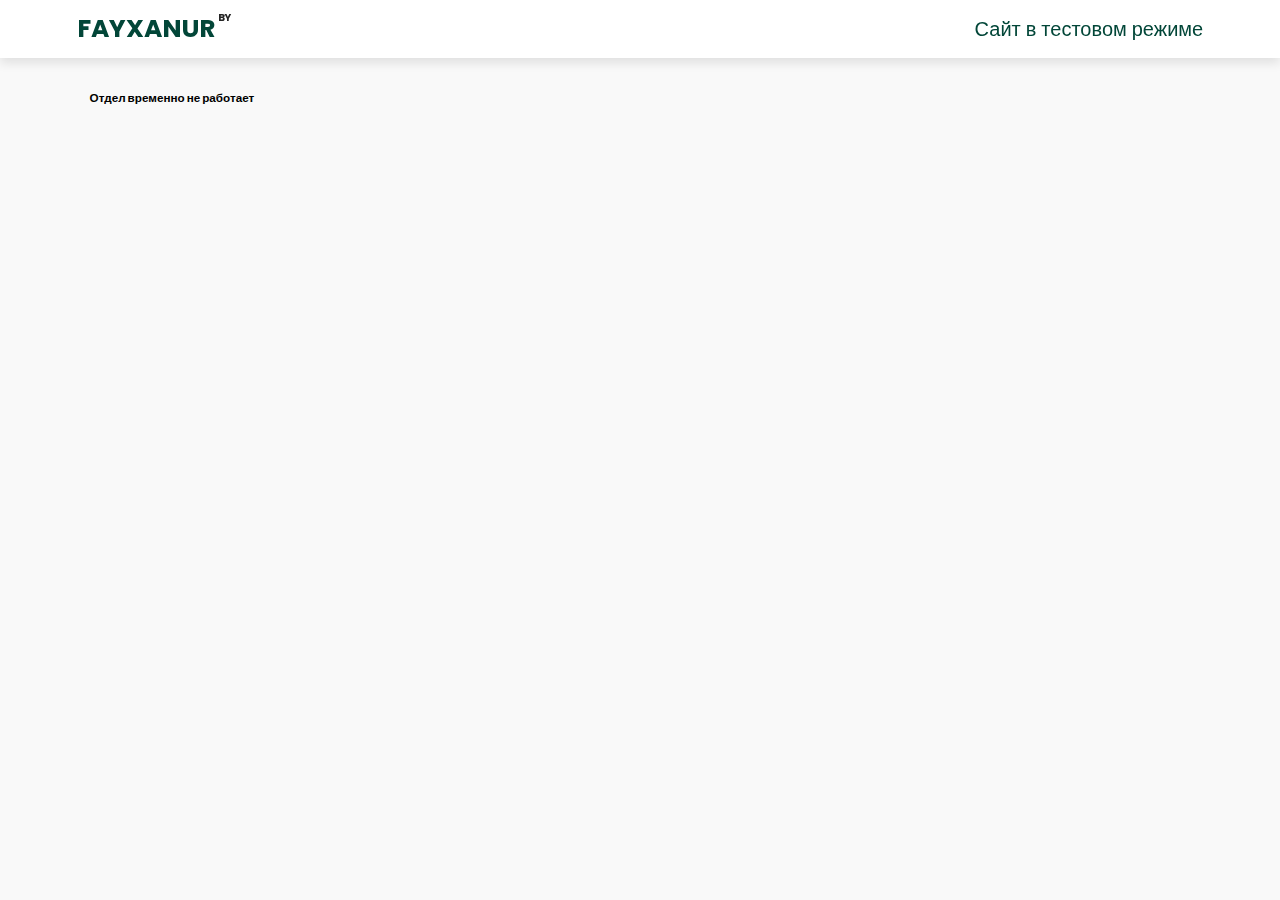
<file: edu_center.html>
<!DOCTYPE html>
<html lang="en">
    <head>
        <meta charset="UTF-8">
        <meta name="viewport" content="width=device-width, initial-scale=1.0">
        <title>FAYXANUR | TECHNOLOGIES</title>
        <link rel="shortcut icon" type="x-icon" href="images/favicon.png">
        <!-- font awesome cdn link  -->
        <link rel="stylesheet" href="https://cdnjs.cloudflare.com/ajax/libs/font-awesome/5.15.3/css/all.min.css">
        <link href="https://cdn.jsdelivr.net/npm/bootstrap@5.1.3/dist/css/bootstrap.min.css" rel="stylesheet" integrity="sha384-1BmE4kWBq78iYhFldvKuhfTAU6auU8tT94WrHftjDbrCEXSU1oBoqyl2QvZ6jIW3" crossorigin="anonymous">
        <!-- custom css file link  -->
        <link rel="stylesheet" href="style.css">
    </head>
<body>
    
<!-- header section starts  -->

<header>
    <div>
        <a href="index.html" class="logo"><b>FAYXANUR</b></a>
        <span class="country-code"><b>BY</b></span>
    </div>
    <div id="menu" class="fas fa-bars"></div>
    <nav class="navbar">
        <ul>
            <li><a href="#home">Сайт в тестовом режиме</a></li>
        </ul>
    </nav>
</header>

<!-- home section starts  -->

<section class="homed" id="home">
  
            <div class="col-lg-8 content">
                <h3><b>Отдел временно не работает</b></h3>
                <p></p>
            </div>
        
</section>

<!-- home section ends -->
</file>
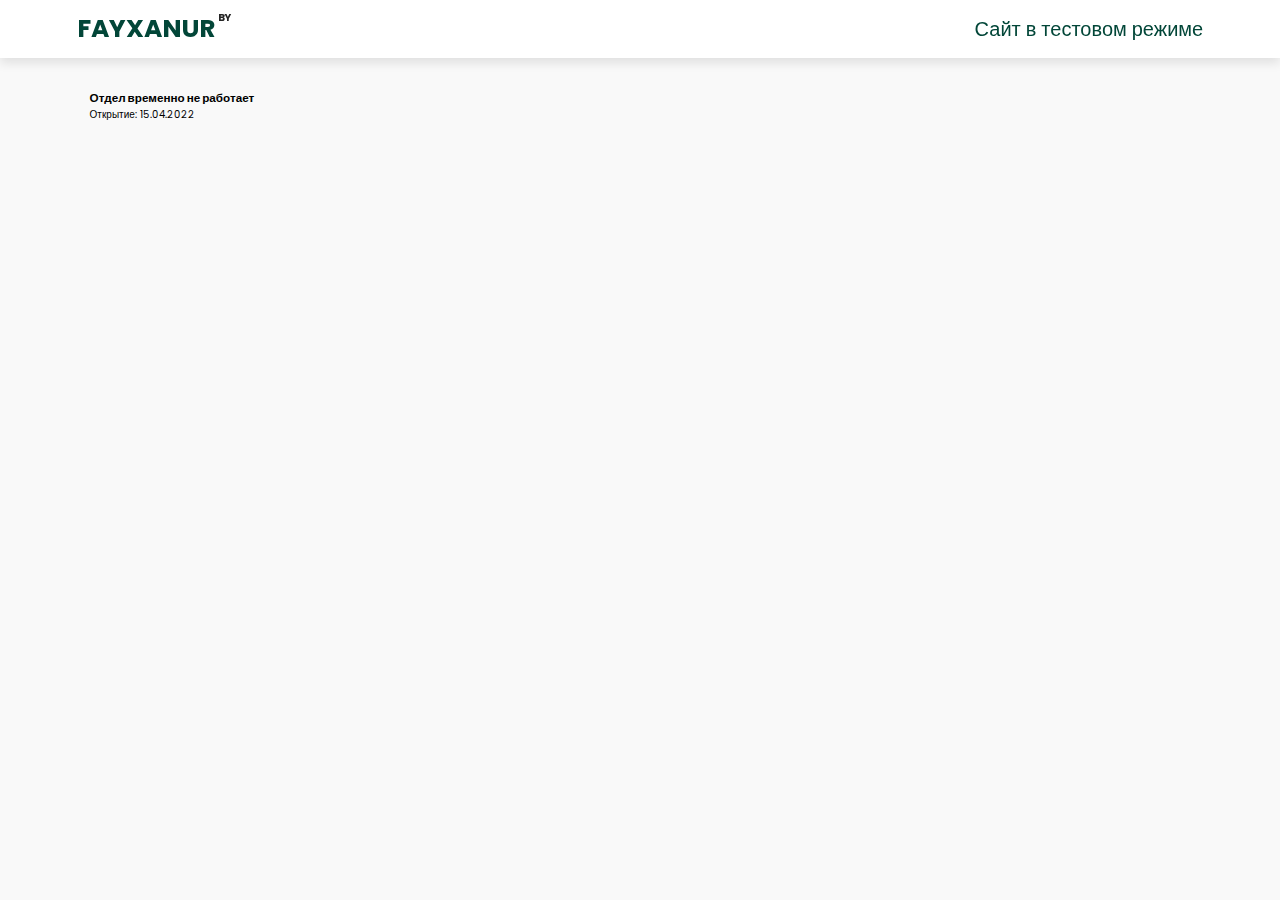
<file: laboratory.html>
<!DOCTYPE html>
<html lang="en">
    <head>
        <meta charset="UTF-8">
        <meta name="viewport" content="width=device-width, initial-scale=1.0">
        <title>FAYXANUR | TECHNOLOGIES</title>
        <link rel="shortcut icon" type="x-icon" href="images/favicon.png">
        <!-- font awesome cdn link  -->
        <link rel="stylesheet" href="https://cdnjs.cloudflare.com/ajax/libs/font-awesome/5.15.3/css/all.min.css">
        <link href="https://cdn.jsdelivr.net/npm/bootstrap@5.1.3/dist/css/bootstrap.min.css" rel="stylesheet" integrity="sha384-1BmE4kWBq78iYhFldvKuhfTAU6auU8tT94WrHftjDbrCEXSU1oBoqyl2QvZ6jIW3" crossorigin="anonymous">
        <!-- custom css file link  -->
        <link rel="stylesheet" href="style.css">
    </head>
<body>
    
<!-- header section starts  -->

<header>
    <div>
        <a href="index.html" class="logo"><b>FAYXANUR</b></a>
        <span class="country-code"><b>BY</b></span>
    </div>
    <div id="menu" class="fas fa-bars"></div>
    <nav class="navbar">
        <ul>
            <li><a href="#home">Сайт в тестовом режиме</a></li>
        </ul>
    </nav>
</header>

<!-- home section starts  -->

<section class="homed" id="home">
  
            <div class="col-lg-8 content">
                <h3><b>Отдел временно не работает</b></h3>
                <p>Открытие: 15.04.2022</p>
            </div>
</section>

<!-- home section ends -->
</file>
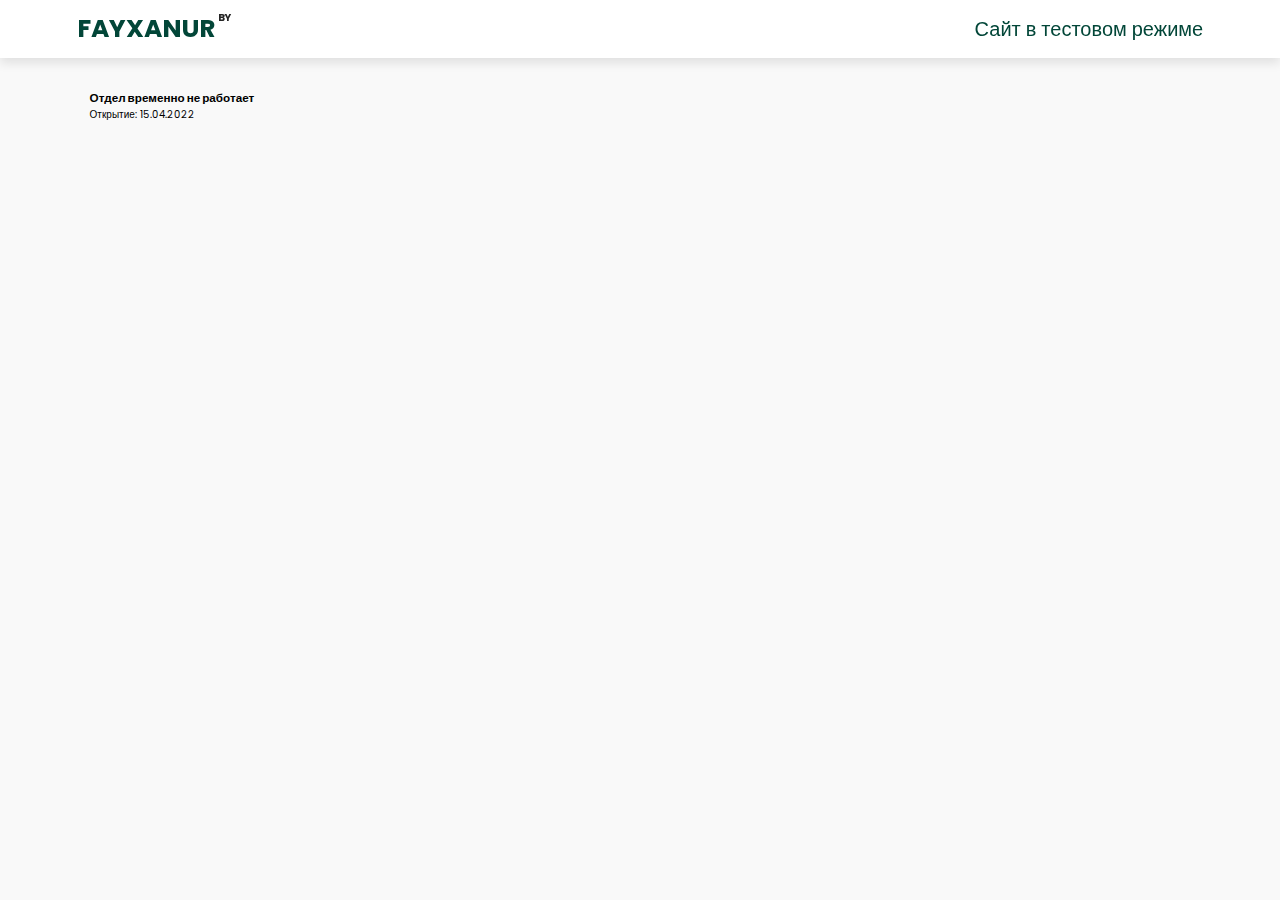
<file: media.html>
<!DOCTYPE html>
<html lang="en">
    <head>
        <meta charset="UTF-8">
        <meta name="viewport" content="width=device-width, initial-scale=1.0">
        <title>FAYXANUR | TECHNOLOGIES</title>
        <link rel="shortcut icon" type="x-icon" href="images/favicon.png">
        <!-- font awesome cdn link  -->
        <link rel="stylesheet" href="https://cdnjs.cloudflare.com/ajax/libs/font-awesome/5.15.3/css/all.min.css">
        <link href="https://cdn.jsdelivr.net/npm/bootstrap@5.1.3/dist/css/bootstrap.min.css" rel="stylesheet" integrity="sha384-1BmE4kWBq78iYhFldvKuhfTAU6auU8tT94WrHftjDbrCEXSU1oBoqyl2QvZ6jIW3" crossorigin="anonymous">
        <!-- custom css file link  -->
        <link rel="stylesheet" href="style.css">
    </head>
<body>
    
<!-- header section starts  -->

<header>
    <div>
        <a href="index.html" class="logo"><b>FAYXANUR</b></a>
        <span class="country-code"><b>BY</b></span>
    </div>
    <div id="menu" class="fas fa-bars"></div>
    <nav class="navbar">
        <ul>
            <li><a href="#home">Сайт в тестовом режиме</a></li>
        </ul>
    </nav>
</header>

<!-- home section starts  -->

<section class="homed" id="home">
  
            <div class="col-lg-8 content">
                <h3><b>Отдел временно не работает</b></h3>
                <p>Открытие: 15.04.2022</p>
            </div>
        
</section>

<!-- home section ends -->
</file>
<file: style.css>
@import url('https://fonts.googleapis.com/css2?family=Poppins:wght@300&display=swap');
@import url('https://fonts.googleapis.com/css2?family=Poppins:wght@300;700&display=swap');
:root {
    --red: #024638;
}

* {
    font-family: 'poppins', sans-serif;
    margin: 0;
    padding: 0;
    box-sizing: border-box;
    outline: none;
    border: none;
    text-decoration: none !important;
    list-style: none;
    transition: all .3s cubic-bezier(.16, .8, .62, 1.52);
    text-transform: none;
}

*::selection {
    background: var(--red);
    color: #fff;
}

html {
    font-size: 62.5%;
    overflow-x: hidden;
}

html::-webkit-scrollbar {
    width: 1.3rem;
}

html::-webkit-scrollbar-track {
    background: #000;
}

html::-webkit-scrollbar-thumb {
    background: var(--red);
}

body {
    background: #f9f9f9;
}

section {
    min-height: 100vh;
    padding: 0 7%;
    padding-top: 9rem;
}

.btn {
    display: inline-block;
    margin-top: 1rem;
    padding: 1rem 4rem;
    border-radius: 5rem;
    background: var(--red);
    color: #fff;
    overflow: hidden;
    position: relative;
    z-index: 0;
    font-size: 1.7rem;
}

.btn::before {
    content: '';
    position: absolute;
    top: 0;
    left: 0;
    height: 100%;
    width: 100%;
    z-index: -1;
    background: #444;
    clip-path: polygon(0 0, 100% 0, 0 0, 0% 100%);
    transition: .3s linear;
}

.btn:hover::before {
    clip-path: polygon(0 0, 100% 0, 100% 100%, 0% 100%);
}

.btn:hover {
    color: #FFF;
}

.heading {
    font-size: 3rem;
    color: #555555;
}

.heading span {
    color: var(--red);
}

header {
    width: 100%;
    background: #fff;
    display: flex;
    align-items: center;
    justify-content: space-between;
    position: fixed;
    top: 0;
    left: 0;
    z-index: 1000;
    padding: 1rem 6%;
    box-shadow: 0 .5rem 1rem rgba(0, 0, 0, .1);
}

header .logo {
    font-size: 2.5rem;
    color: #024638;
}

.country-code {
    color: #252525;
    margin: 0px 0px 0px 0px;
    vertical-align: top;
}

header .logo span {
    color: var(--red);
}

header .navbar ul {
    display: flex;
    align-items: center;
    justify-content: center;
    list-style: none;
}

header .navbar ul li {
    margin-left: 2.5rem;
}

header .navbar ul li a {
    color: var(--red);
    font-size: 2rem;
}

header .navbar ul li a.active,
header .navbar ul li a:hover {
    color: rgb(146, 146, 146);
    border-bottom: .2rem solid var(--red);
    padding: .7rem 0;
}

#menu {
    font-size: 3rem;
    color: #999;
    cursor: pointer;
    display: none;
}


.home {
    width: 100%;
    display: grid;
    align-items: center;
    display: flex;
    background: url(images/home.png);
    background-repeat: no-repeat;
    background-position: center right;
    background-size: cover;
    align-items: center;
    justify-content: center;    
    flex-wrap: wrap;
}
.home .content h3 {
    color: #ffffff;
    font-size: 5rem;
}

.home .content p {
    color: #ffffff;
    font-size: 2rem;
    padding: 1rem 0;
}
.home .image {
    flex: 1 1 40rem;
}

.home .image img {
    width: 100%;
}

.home .content span {
    color: #fff;
    font-size: 2.5rem;
}






.protect .heading {
    text-align: center;
    padding: 1rem;
}

.protect .box-container {
    display: flex;
    align-items: center;
    justify-content: center;
    flex-wrap: wrap;
}

.protect .box-container .box {
    background: #fff;
    border: .1rem solid rgba(0, 0, 0, .1);
    padding: 2rem;
    margin: 2rem;
    width: 34rem;
    border-radius: .5rem;
    box-shadow: 0 .5rem 1rem rgba(0, 0, 0, .1);
    text-align: center;
}

.protect .box-container .box img {
    height: 17rem;
    width: 17rem;
}

.protect .box-container .box h3 {
    font-size: 2.5rem;
    color: #666;
    padding: 1rem 0;
}

.protect .box-container .box p {
    font-size: 1.4rem;
    color: #999;
    padding: .5rem;
}

.protect .box-container .box:hover {
    transform: translateY(-1rem);
}

.heading {
    text-align: center;
    padding: 1rem;
}

.symtoms {
    display: flex;
    align-items: center;
    justify-content: center;
    flex-wrap: wrap;
}

.symtoms .content {
    flex: 1 1 40rem;
}

.symtoms .content .heading {
    text-align: left;
    padding: 1rem;
}

.symtoms .image {
    flex: 1 1 40rem;
}

.symtoms .image img {
    width: 100%;
}

.symtoms .content p {
    font-size: 1.5rem;
    color: #454545;
    padding: 1rem 0;
}

.symtoms .content ul {
    display: flex;
    flex-wrap: wrap;
    padding: 1rem 0;
}

.symtoms .content ul .two {
    padding-left: 4.5rem;
}

.symtoms .content ul li {
    margin-left: 2rem;
    font-size: 1.5rem;
    color: #666;
    padding: .5rem 0;
}

.prevent {
    background: #222;
}

.prevent .row {
    display: flex;
    align-items: center;
    justify-content: center;
    flex-wrap: wrap;
    padding: 2rem 0;
}

.prevent .row .image {
    flex: 1 1 37rem;
    height: 35rem;
    text-align: center;
}

.prevent .row .image img {
    height: 100%;
    width: 90%;
    object-fit: cover;
}

.prevent .row .content {
    padding: 2rem 0;
    flex: 1 1 37rem;
}

.prevent .row .content .heading {
    color: #fff;
    text-align: left;
}

.prevent .row .content p {
    font-size: 1.7rem;
    color: #aaa;
    padding: 1rem 0;
}

.prevent .row .content ul li {
    margin-left: 2rem;
    font-size: 1.5rem;
    color: #aaa;
    padding: .5rem 0;
}

.mprevent {
    background: rgb(255, 255, 255);
}

.mprevent .row {
    display: flex;
    align-items: center;
    justify-content: center;
    flex-wrap: wrap;
    padding: 2rem 0;
}

.mprevent .row .image {
    flex: 1 1 37rem;
    height: 35rem;
    text-align: center;
}

.mprevent .row .image img {
    height: 100%;
    width: 100%;
    object-fit: cover;
}

.mprevent .row .content {
    padding: 2rem 0;
    flex: 1 1 37rem;
}

.mprevent .row .content .heading {
    color: #000;
    text-align: left;
}

.mprevent .row .content p {
    font-size: 1.7rem;
    color: #aaa;
    padding: 1rem 0;
}

.mprevent .row .content ul li {
    margin-left: 2rem;
    font-size: 1.5rem;
    color: #aaa;
    padding: .5rem 0;
}

.handwash .heading {
    text-align: center;
    padding: 1rem;
}

.handwash .box-container {
    display: flex;
    align-items: center;
    justify-content: center;
    flex-wrap: wrap;
}

.handwash .box-container .box {
    background: #fff;
    border: .1rem solid rgba(0, 0, 0, .1);
    margin: 2rem;
    margin-top: 3rem;
    padding: 2rem 3.5rem;
    text-align: center;
    position: relative;
}

.handwash .box-container .box img {
    height: 17rem;
    width: 17rem;
}

.handwash .box-container .box h3 {
    font-size: 2rem;
    color: #666;
    padding: 1rem 0;
}

.handwash .box-container .box span {
    display: block;
    position: absolute;
    top: -2rem;
    left: -2rem;
    height: 5rem;
    width: 5rem;
    line-height: 5rem;
    font-size: 2rem;
    color: #fff;
    background: var(--red);
    border-radius: 5rem;
}

.spread .heading {
    text-align: center;
    padding: 1rem;
}

.spread .images {
    height: 80vh;
    width: 100%;
    background: url(../images/map.png);
    background-size: cover;
    background-position: center;
}

.footer {
    min-height: auto;
    padding-top: 0;
    background: #333;
}

.footer .box-container {
    display: flex;
    justify-content: center;
    flex-wrap: wrap;
}

.footer .box-container .box {
    flex: 1 1 25rem;
    margin: 2rem;
}

.footer .box-container .box h3 {
    font-size: 2.5rem;
    color: #fff;
    padding-bottom: 2rem;
    font-weight: normal;
}

.footer .box-container .box p {
    font-size: 1.5rem;
    color: #ccc;
    padding: 1rem 0;
}

.footer .box-container .box p i {
    padding-right: 1rem;
    color: #fff;
}

.footer .box-container .box a {
    font-size: 1.5rem;
    color: #ccc;
    padding: 1rem 0;
    display: block;
}

.footer .box-container .box a:hover {
    color: #FFF;
}

.footer .box-container .box .share {
    display: flex;
    flex-wrap: wrap;
    padding: 1rem 0;
}

.footer .box-container .box .share a {
    height: 4rem;
    width: 4rem;
    line-height: 2rem;
    text-align: center;
    border-radius: 5rem;
    border: .1rem solid #fff3;
    margin-right: 1rem;
}

.footer .box-container .box .share a:hover {
    background: #024638;
}

.footer .credit {
    padding: 2rem 1rem;
    margin: 0%;
    text-align: center;
    color: #fff;
    font-weight: normal;
    font-size: 2rem;
    border-top: .1rem solid #fff3;
}

.footer .credit a {
    color: var(--red);
}

.scroll-top {
    position: fixed;
    bottom: 7.5rem;
    right: 2rem;
    z-index: 100;
    display: none;
}

.scroll-top img {
    height: 7rem;
}
.news-content {
    display: grid;
    grid-template-columns: repeat(auto-fit, minmax(280px, auto));
    gap: 1rem;
    margin-top: 2rem;
  }
  .news-img {
    overflow: hidden;
    border-radius: 0.5rem;
  }
  .news-img img {
    width: 100%;
    display: block;
  }
  .news-img img:hover {
    transform: scale(1.1);
    transition: 1s;
  }

/* media queries  */

@media (max-width:991px){

    html{
        font-size: 55%;
    }

}

@media (max-width:768px){

    #menu{
        display: block;
    }

    header .navbar{
        position: fixed;
        top:8rem; left:-120%;
        height: 100%;
        width:100%;
        background:#eee;
        border-top: .2rem solid rgba(0,0,0,.1);
    }

    header .navbar ul{
        flex-flow: column;
        padding:2rem;
    }

    header .navbar ul li{
        text-align: center;
        width:100%;
        margin:1rem 0;
    }

    header .navbar ul li a{
        display: block;
        padding:1rem;
    }

    header .navbar ul li a.active,
    header .navbar ul li a:hover{
        padding:1rem;
        background:var(--red);
        color:#fff;
        border:none;
        border-radius: 5rem;
    }

    .fa-times{
        transform: rotate(180deg);
    }

    header .navbar.nav-toggle{
        left:0;
    }

    .home .content{
        text-align: center;
    }

  
}

@media (max-width:500px){

    html{
        font-size: 50%;
    }

    section{
        padding:0 3%;
        padding-top: 9rem;
    }

}

.about .image {
    flex: 1 1 40rem;
}

.about .image img {
    width: 100%;
}

.about .content span {
    color: #fff;
    font-size: 2.5rem;
}

.about .content h3 {
    color: #fff;
    font-size: 5rem;
}

.about .content p {
    color: #fff;
    font-size: 2rem;
    padding: 1rem 0;
}
.about {
    width: 100%;
    display: grid;
    align-items: center;
    display: flex;
    background: url(images/about.png);
    background-repeat: no-repeat;
    background-position: center right;
    background-size: cover;
    align-items: center;
    justify-content: center;    
    flex-wrap: wrap;
}
.about .content h3 {
    color: #ffffff;
    font-size: 5rem;
}

.about .content p {
    color: #ffffff;
    font-size: 2rem;
    padding: 1rem 0;
}
</file>
